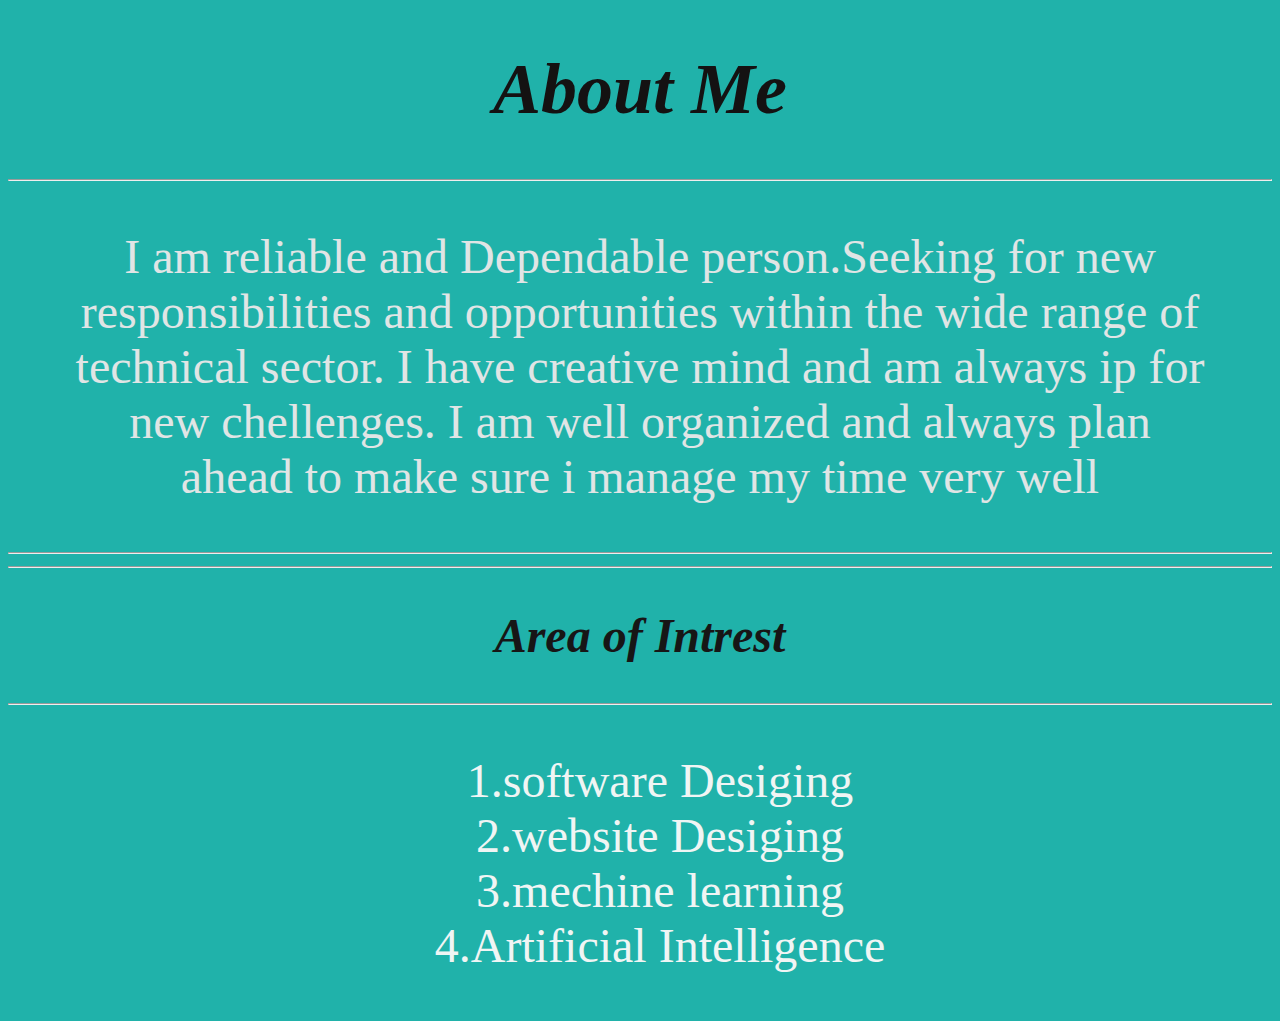
<file: about.html>
<!DOCTYPE html>
<html lang="en">
<head>
    <meta charset="UTF-8">
    <meta name="viewport" content="width=device-width, initial-scale=1.0">
    <title>About ME</title>
    <link rel="stylesheet" href="about.css">
</head>
<body style="background-color:lightseagreen;">
<center>
    <div class="about">
        <h1 style="font-style: italic;">About Me</h1>
        <hr>
        <p>I am reliable and Dependable person.Seeking for new responsibilities and opportunities within the wide range of technical sector. 
            I have creative mind and am always ip for new chellenges. I am well organized and always plan ahead to make sure i manage my time very well </p>
        
        <hr>
        <hr>    
        <h2 style="font-style: italic;">Area of Intrest</h2>
        <hr>
    <ul class="are">
        <center>
        <div>
            <dl>1.software Desiging</dl>
            <dl>2.website Desiging</dl>
            <dl>3.mechine learning</dl>
             <dl>4.Artificial Intelligence</dl>
        </div>
        </center>
    </ul>
    </div>
</center>
</body>
</html>
</file>
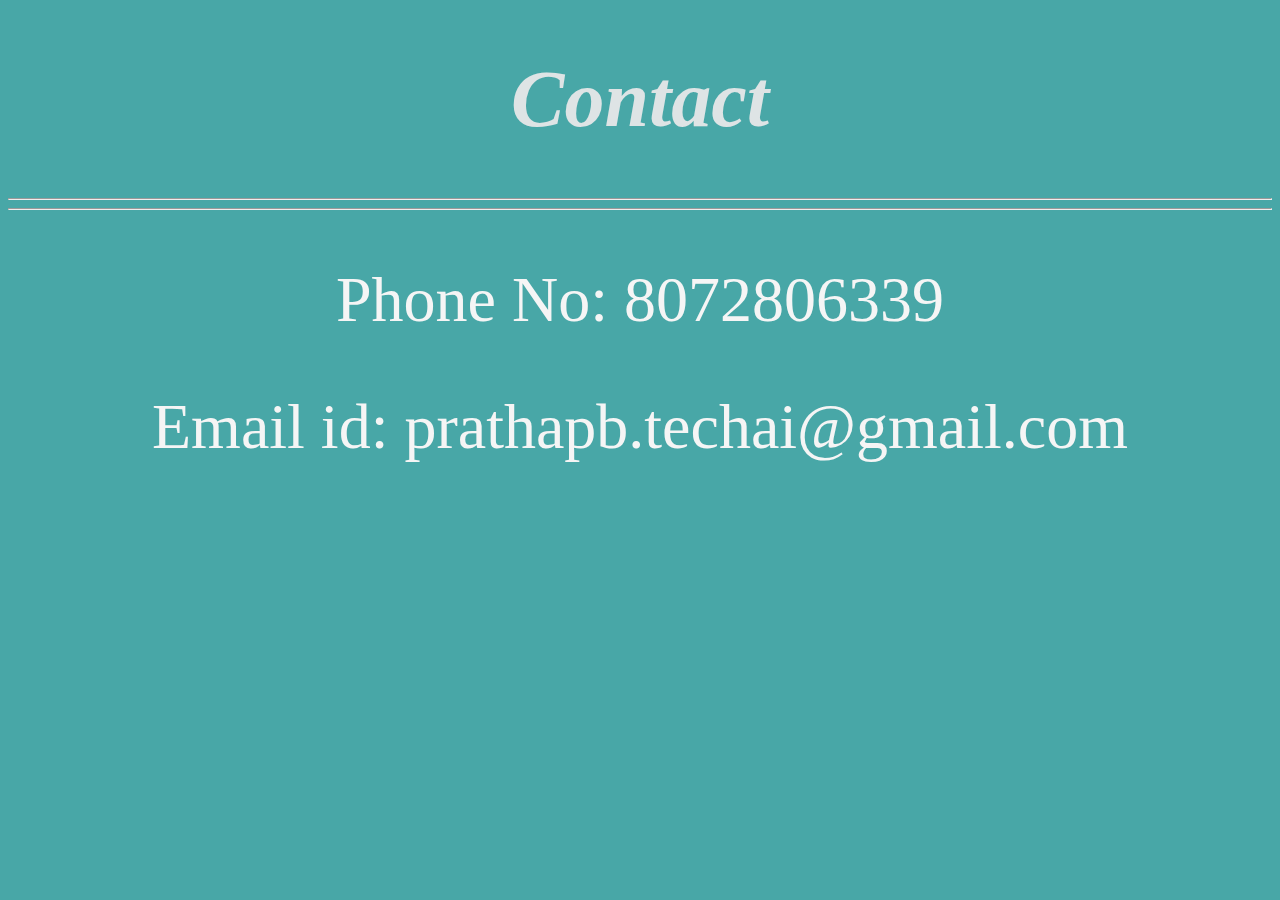
<file: context.html>
<!DOCTYPE html>
<html lang="en">
<head>
    <meta charset="UTF-8">
    <meta name="viewport" content="width=device-width, initial-scale=1.0">
    <title>content</title>
    <link rel="stylesheet" href="conduct.css">
    
</head>
<body style="background-color: rgb(72, 167, 167);">
    
    <center>
    <div>
        <h1 style="font-style: italic;">Contact</h1><hr><hr>
        <h2>Phone No: 8072806339</h2>
        <h2>Email id: prathapb.techai@gmail.com</h2>
        </div>
    </div>
</center>
</body>
</html>
</file>
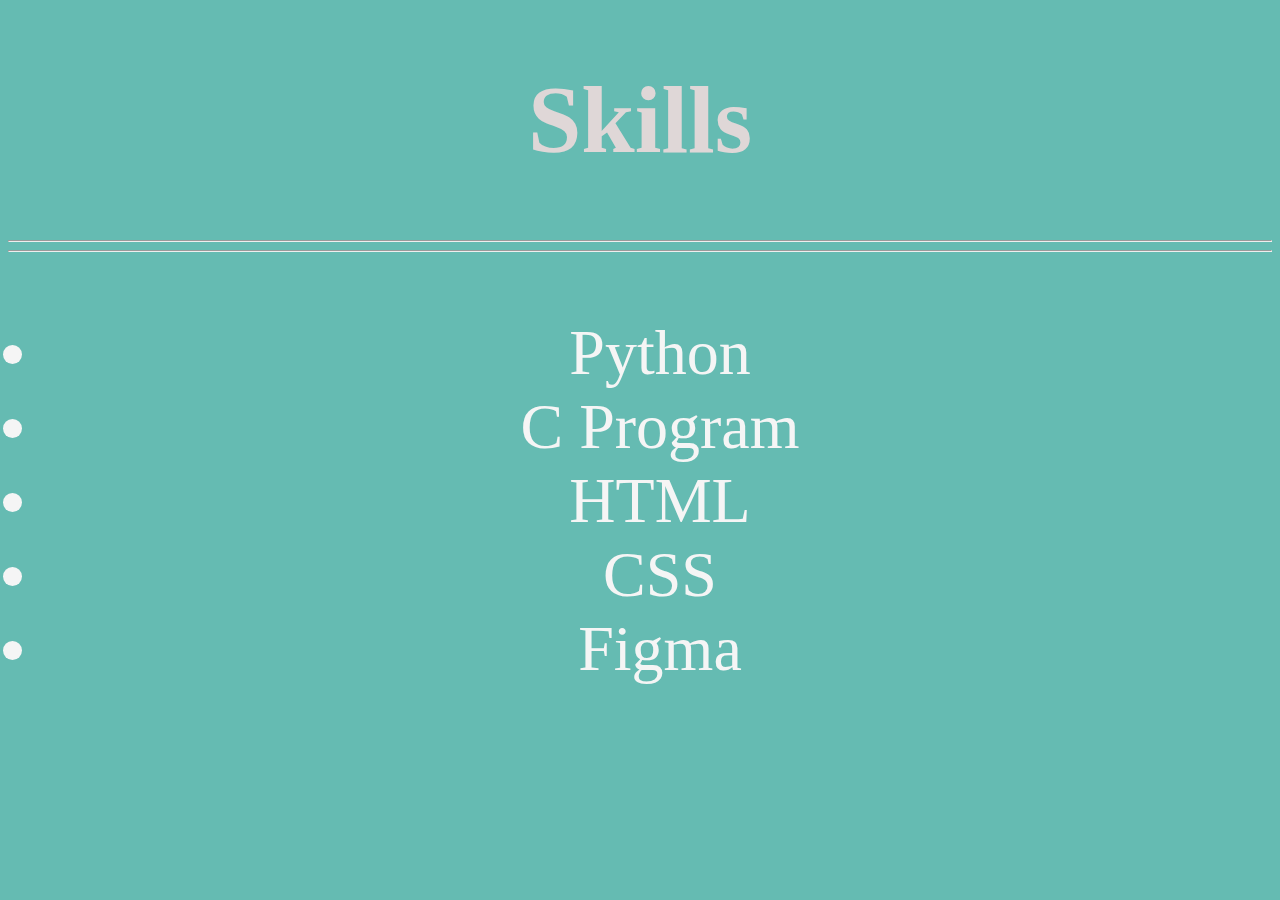
<file: skills.html>
<!DOCTYPE html>
<html lang="en">
<head>
    <meta charset="UTF-8">
    <meta name="viewport" content="width=device-width, initial-scale=1.0">
    <title>Skills</title>
    <link rel="stylesheet" href="skills.css">
</head>
<body style="background-color: rgb(101, 187, 178);">
    <center>
    <div class="skills">
        <h1>Skills</h1>
        <hr>
        <hr>
        
        <ul class="lib">
            <li>Python</li>
            <li>C Program</li>
            <li>HTML</li>
            <li>CSS</li>
            <li>Figma</li>
        </ul>
        
    </div>
    </center>
</body>
</html>
</file>
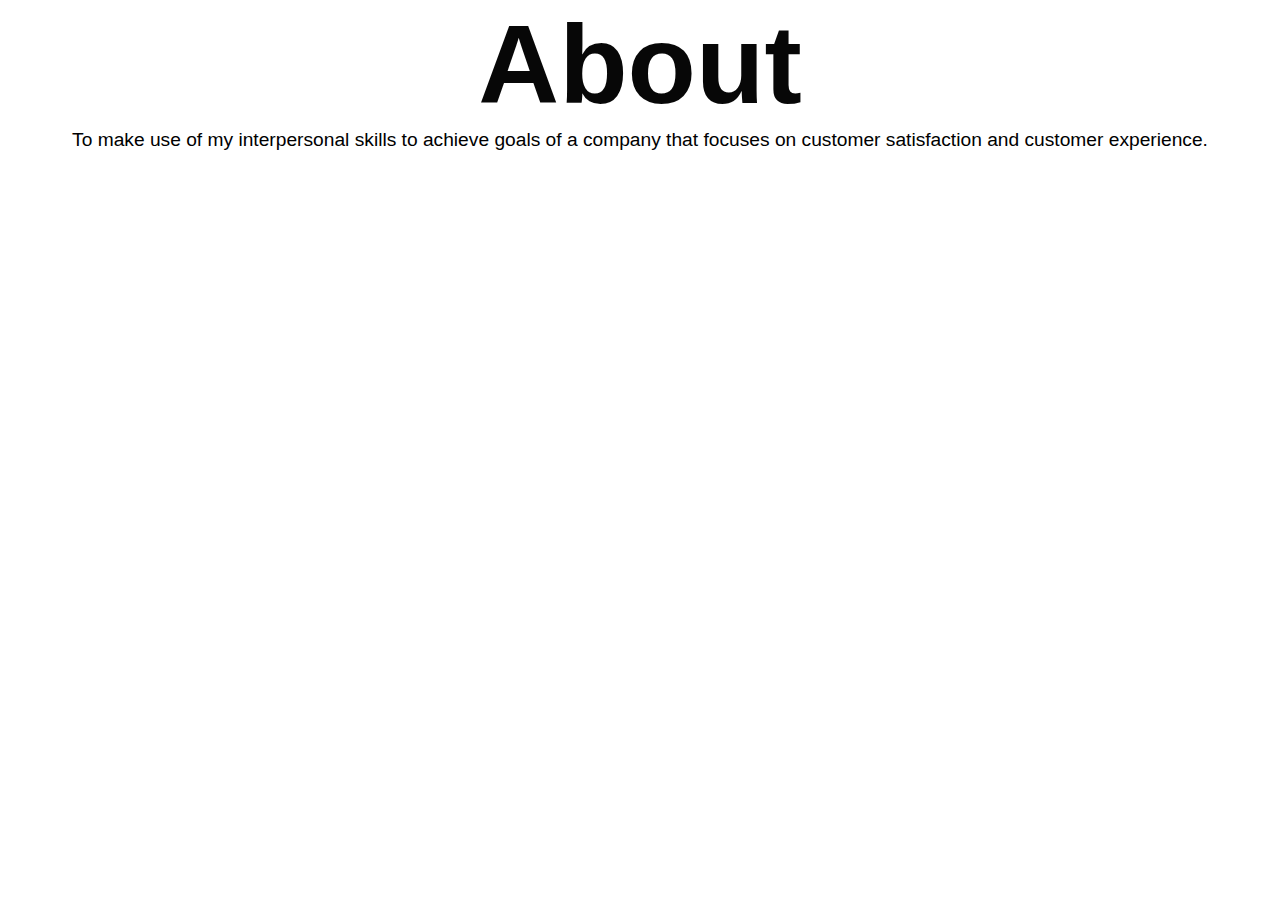
<file: portfolio/about.html>
<!DOCTYPE html>
<html lang="en">
<head>
    <meta charset="UTF-8">
    <meta name="viewport" content="width=device-width, initial-scale=1.0">
    <title>About</title>
    <link rel="stylesheet" href="index.css">
</head>
<body>
<center>
    <div class="about">
        <h1>About</h1>
        <p>To make use of my interpersonal skills to achieve goals of a company that focuses on customer satisfaction and customer experience.</p>
    </div>
</center>
</body>
</html>
</file>
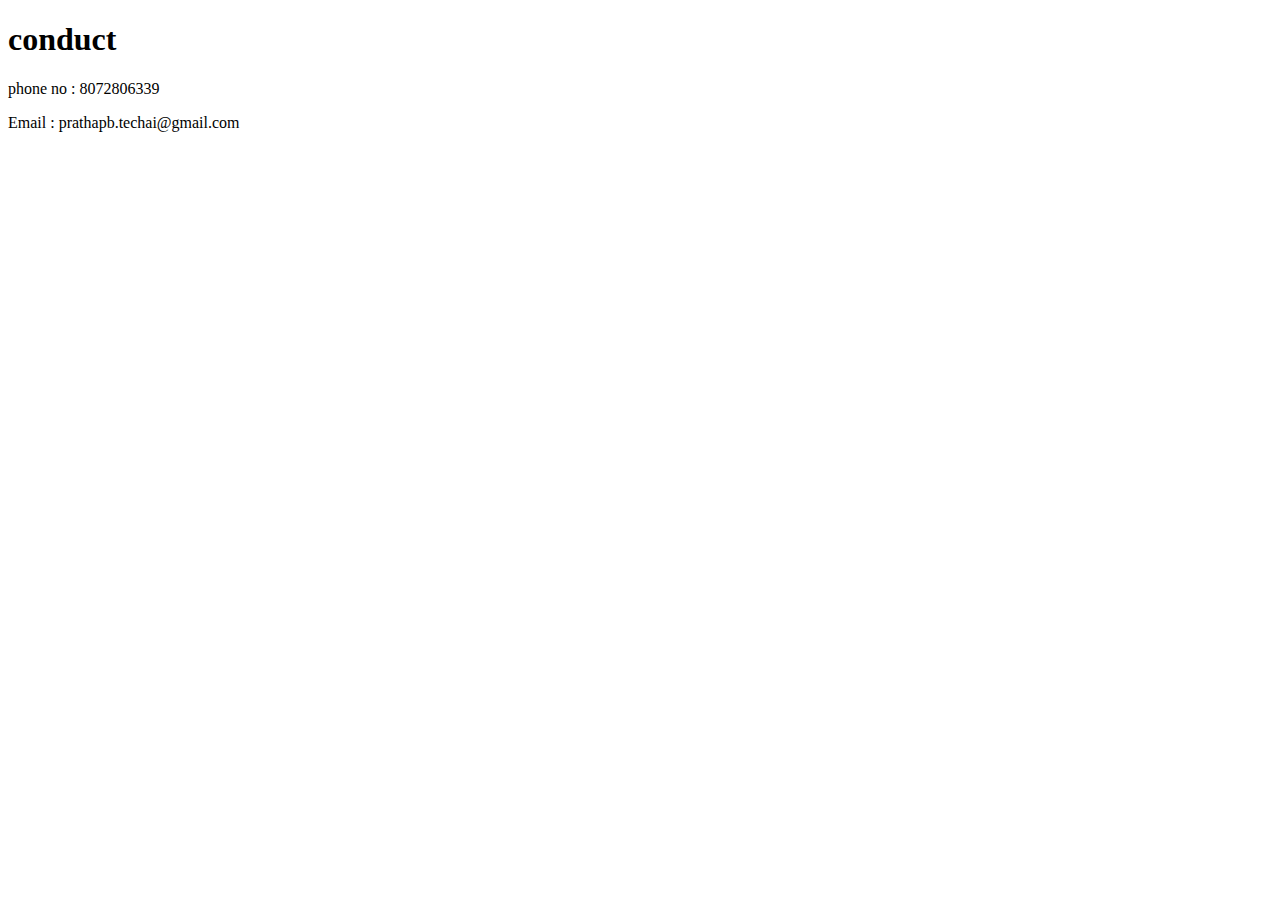
<file: portfolio/context.html>
<!DOCTYPE html>
<html lang="en">
<head>
    <meta charset="UTF-8">
    <meta name="viewport" content="width=device-width, initial-scale=1.0">
    <title>content</title>
    
</head>
<body>
    <div class="conduct">
        <h1>conduct</h1>
        <p>phone no : 8072806339</p>
        <p>Email : prathapb.techai@gmail.com</p>
    </div>
</body>
</html>
</file>
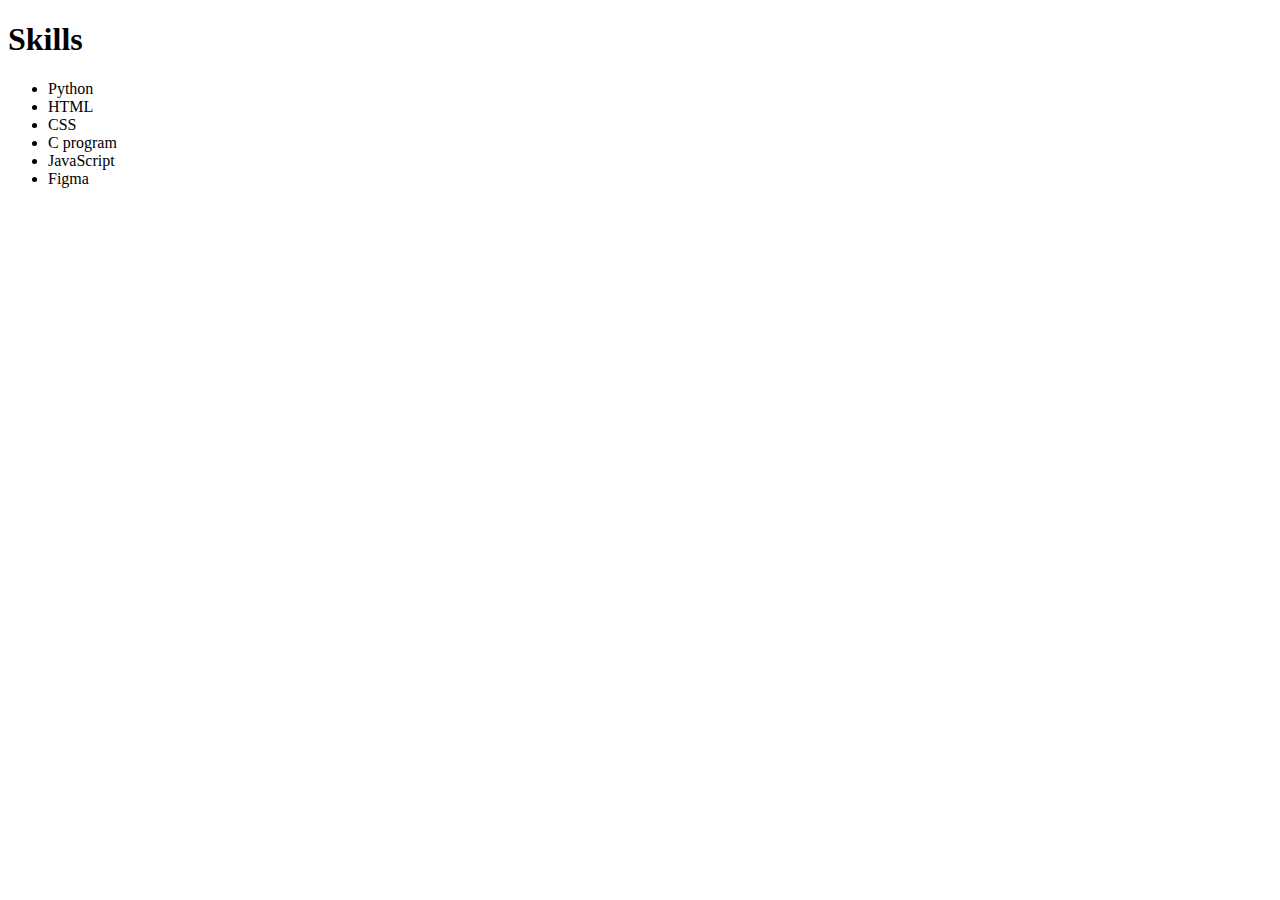
<file: portfolio/skills.html>
<!DOCTYPE html>
<html lang="en">
<head>
    <meta charset="UTF-8">
    <meta name="viewport" content="width=device-width, initial-scale=1.0">
    <title>Skills</title>
</head>
<body>
    <div class="skills">
        <h1>Skills</h1>
        <ul>
            <li>Python</li>
            <li>HTML</li>
            <li>CSS</li>
            <li>C program</li>
            <li>JavaScript</li>
            <li>Figma</li>

        </ul>
    </div>
</body>
</html>
</file>
<file: about.css>
.about{
    color: #1dcee5;
    font-size:x-large;
    p{
        display: block;
        width: 90%;
        font-size: 2em;
        color:#e0e5e5;
    }
}
h1{
    display: block;
    font-size: 3em;
    font-weight: 900;
    color: #141212;

}
h2{
    display: block;
    font-size: 2em;
    font-weight: 900;
    color: #171616;

}
.are
{
    display: block;
        width: 90%;
        font-size: 2em;
        color:#f0f5f4;
}
</file>
<file: conduct.css>
h1{
    display: block;
    font-size: 5em;
    font-weight: 900;
    color: #dee4e5;
}
h2{
    display: block;
    font-size: 4em;
    font-weight: 300;
    color: whitesmoke;
}
</file>
<file: skills.css>
h1{
    display: block;
    font-size: 6em;
    font-weight: 900;
    color: #dfd7d7;
}
.lib{
    font-size: 4em;
    font-weight: 500;
    display: block;
    color: whitesmoke;
}
</file>
<file: portfolio/index.css>
*{
    margin: 0;
    padding: 0;
    box-sizing: border-box;
    font-family: poppins,sans-serif;
}
body{
    overflow: hidden;
}
.container{
    width: 100%;
    min-height: 100vh;
    background-color: #f3f5f8;
}
nav{
    display: flex;
    width: 100%;
    justify-content: space-around;
    height: 80px;
    line-height: 80px;
    z-index: 111;
}
.logo{
    display: flex;
    font-size: 40px;
    font-weight: 800;
    color: #18cebf;
    letter-spacing: 3px;
    cursor: pointer;
    text-transform: uppercase;
}
b{
    font-size: 70px;
    color:rgb(168, 51, 236);
}
.navitem{
    display: flex;
}
.navitem li {
    list-style: none;
    margin: 0 15px;
}
.navitem li a{
    font-size: 25px;
    color: #000000;
    letter-spacing: 3px;
    text-decoration: none;
    text-transform: capitalize;
}
.navitem li:hover a,
.links a:hover{
    color:rgb(0, 5, 4);
}
.links a{
   font-size: 30px;
   color: #000000;
   margin: 25px;
}
.wrapper{
    display: flex;
    width: 100%;
    height: calc(100vh - 80px);
    justify-content: center;
    align-items: center;
    padding: 0 10%;
    overflow: hidden;
}
.wrapper::before{
    position: absolute;
    content: '';
    height: 600px;
    width: 600px;
    border-radius: 50%;
    left: -12%;
    top:40%;
    background: linear-gradient(45deg,rgb(110, 77, 201),rgb(17, 197, 173));
    animation:object1 6s linear infinite;

}
.wrapper::after{
    position: absolute;
    content: '';
    height: 200px;
    width: 200px;
    border-radius: 50%;
    left: 35%;
    top:12%;
    background: linear-gradient(45deg,#0cddec67,rgb(32, 221, 212));
    animation:object2 6s linear infinite;

}
@keyframes object1{
    50%{
        left:-13%;
        top: 41%;
    }
}
@keyframes object2{
    50%{
        left:35%;
        top: 10%;
    }
}
.cols{
    width: 50%;
}
.cols0{
    z-index: 5;
}
.topline{
    display: block;
    position: relative;
    font-size: 35px;
    letter-spacing: 5px;
    color:#030303;

}
.topline::after{
    position: absolute;
    content: '';
    height:4px;
    width: 45px;
    bottom:10px;
    background-color:rgb(31, 228, 185);
}
h1{
    display: block;
    font-size: 7em;
    font-weight: 900;
    color: #070707;
}
.multitext{
    color:black;
    text-transform: capitalize;
}
p{
    display: block;
    width: 90%;
    font-size: 1.2em;
    color:#000000;
}
.btn{
  width: 100%;
  position: relative;
  left:150px;
}
button{
    outline: none;
    border:none;
    cursor: pointer;
    font-size: 25px;
    font-weight: 400;
    color: #fff;
    background-color: #10d6cc;
    padding: 8px 14px;
    margin: 40px 5px;
    letter-spacing: 2px;
    text-transform: capitalize;
    box-shadow: 0 15px 10px rgba(19, 226, 209, 0.4);
}
button:hover{
    background-color: #27dbbd;
}
.imgbox{
    position: relative;
    width:100%;
    height: 100%;

}
.imgbox img{
    position: relative;
    height: 100%;
    width:calc(130% - 80px) ;
    top:-100px;
    right:50px;
    transform: rotateY(180deg);
    animation:animateUser 4s linear infinite;
}
@keyframes animateUser {
    50%{
        right : 30px;
        top:-90px;
    }
}
.imgbox #splash{
    position: absolute;
    top:50%;
    left:50%;
    transform:translate(-50% , -50%) rotate(-35deg);
    width: 100%;
    filter:saturate(200%);
    animation: animate 4s linear infinite;
}
@keyframes animate{
    50%{
        
        top: 49px;
        left: 51%;
        width:55%;

    }
}
.about{
    color: #000000;
    size: 200px;
    p{
        display: block;
        width: 90%;
        font-size: 1.2em;
        color:#000000;
    }
    

}
</file>
